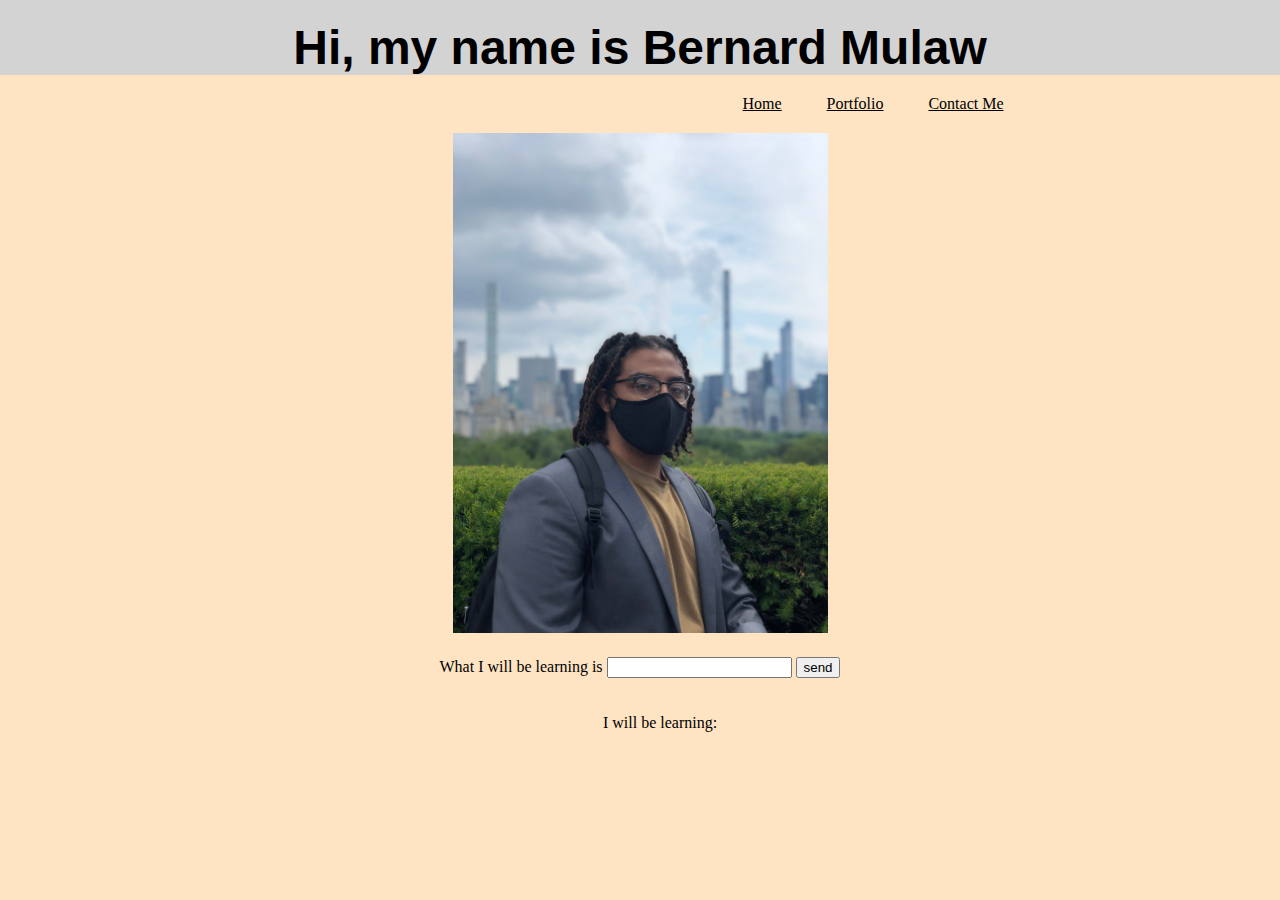
<file: index.html>
<!DOCTYPE html>
<html lang="en">
<head>
    <link rel="stylesheet" href="style.css">
    <script src="index.js"></script>
    <title>Document</title>
</head>
    
<body>
    
    <div class="top-page"> 
        <h1>
            Hi, my name is Bernard Mulaw
        </h1>
    </div> 

    <div class="links">
        <a href="#">Home</a>
        <a href="https://www.github.com/bmulaw">Portfolio</a>
        <a href="https://www.linkedin.com/in/bmulaw">Contact Me</a>
    </div>

    <div class="pic-me">
        <img src="me.jpg" alt="Picture of Me">
    </div>

    <div class="form"> 
        <form action="">
            <label for="">What I will be learning is </label>
            <input type="text" name="" id="food" value=""> 
            <button type="button" onclick="getItems()">send</button>
        </form>
    </div>  
    <br><br>
    <div class= "list">

        <ol id = "ol_list">
            I will be learning:
        </ol>
    </div>
    
</body>
    
</html>
</file>
<file: style.css>
* {
    margin: 0;
   
}
html {
    height: 200px;
}

.top-page {
    background-color: lightgray;
    padding-top: 20px;
    text-align: center;
}

h1{
    font-family: Arial, Helvetica, sans-serif;
    font-size: 48px;
    color: black;
}

body {
    background-color: bisque;
}

.links {
    text-align: right;
    padding: 20px 20% 20px 0px;
}

a {
    color: black;
    padding: 2%;
}

.pic-me {
    text-align: center;
}

img {
    height: 500px;
    align-items: center;
}

.list {
    text-align: center;
    list-style-position: inside;
}

.form {
    text-align: center;
    padding-top: 20px;
}

button {
    cursor: pointer;
}
</file>
